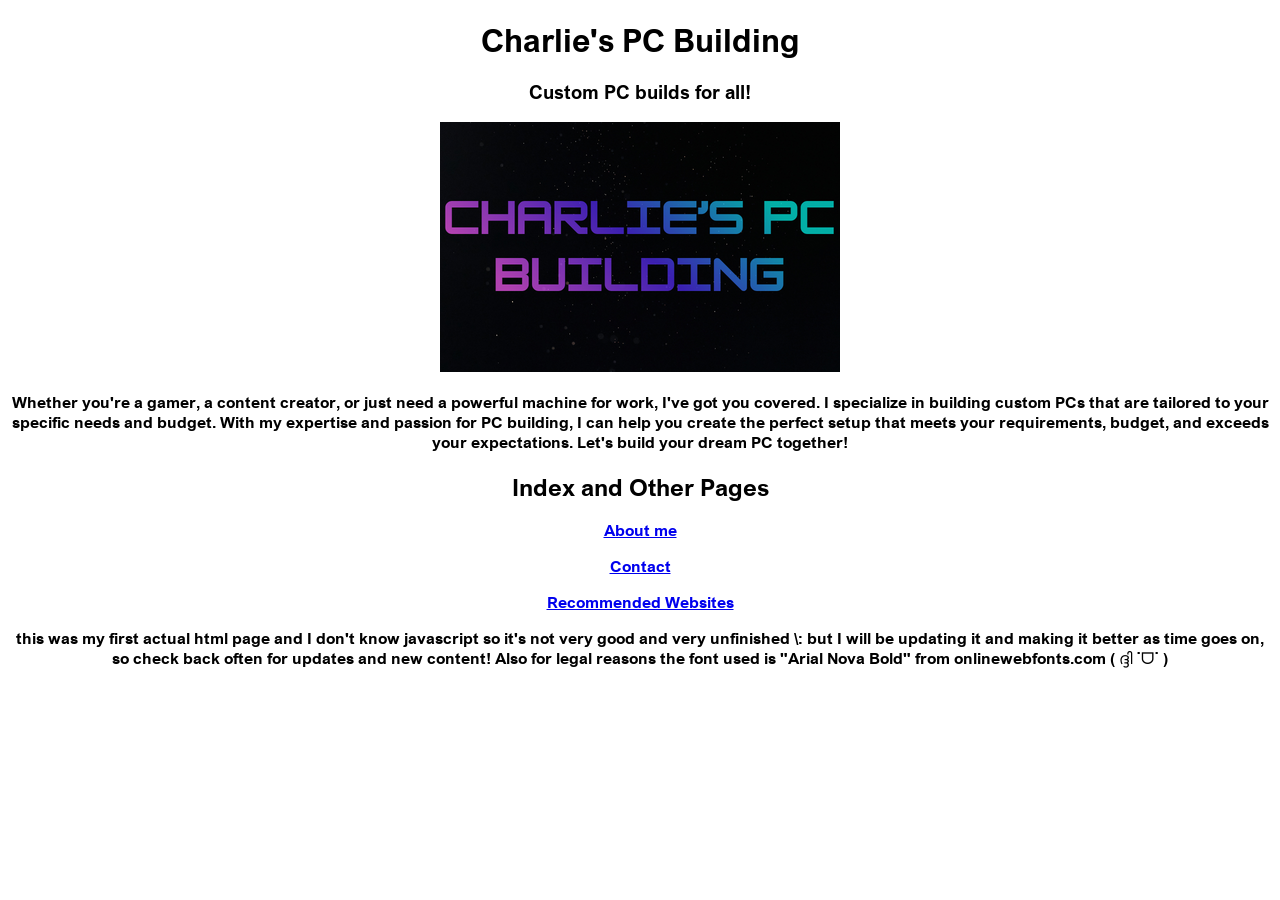
<file: index.html>
<!DOCTYPE html>
<html lang="en"><head>
<meta http-equiv="content-type" content="text/html; charset=UTF-8">
    <meta charset="UTF-8">
    <meta name="viewport" content="width=device-width, initial-scale=1.0">
    <title>Charlie's PC Building</title>
 <link rel="stylesheet" href="styles.css">
<link href="https://db.onlinewebfonts.com/c/9caf965400ad4def18b1100102b5b81e?family=Arial+Nova+Bold" rel="stylesheet"> 
</head>
<body>
    <h1>Charlie's PC Building</h1>
    <h3>Custom PC builds for all!</h3>
    <img src="logo.jpg" width="400" height="250" alt="Charlie's PC Building logo">


    <p>
        Whether you're a gamer, a content creator, or just need a 
powerful machine for work, I've got you covered. I specialize in 
building custom PCs that are tailored to your specific needs and budget.
 With my expertise and passion for PC building, I can help you create 
the perfect setup that meets your requirements, budget, and exceeds your
 expectations. Let's build your dream PC together! </p>
    <h2> Index and Other Pages </h2>
        <p><a href="about_me.html">About me</a></p>
        <p><a href="contact.html">Contact</a></p>
        <p><a href="recommended.html">Recommended Websites</a></p>
        <p>this was my first actual html page and I don't know javascript so it's not very good and very unfinished \:
            but I will be updating it and making it better as time goes on, so check back often for updates and new content!
        Also for legal reasons the font used is "Arial Nova Bold" from onlinewebfonts.com ( ദ്ദി ˙ᗜ˙ ) 
        </p>
</body></html>
</file>
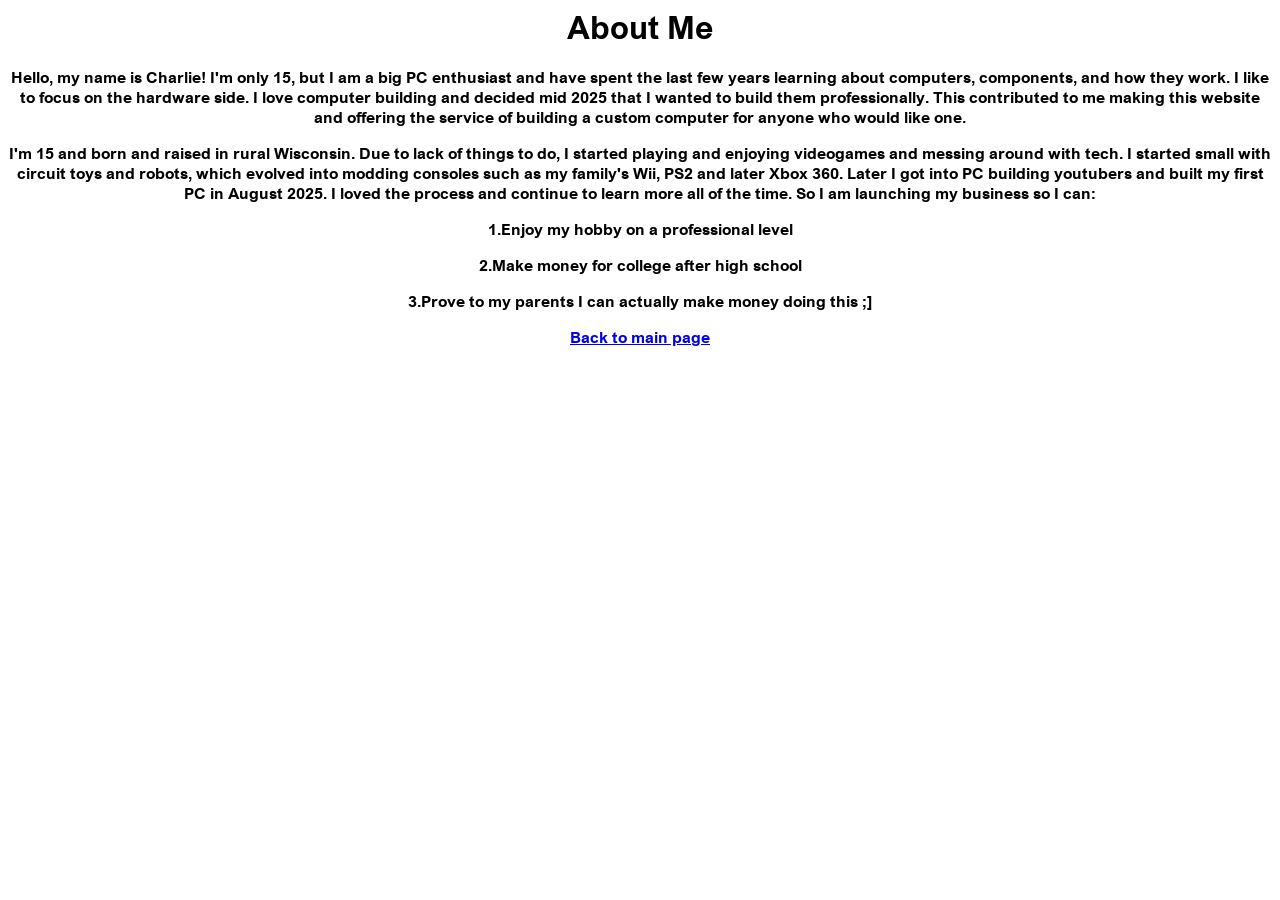
<file: about_me.html>
<html><head>
  
    <link rel="stylesheet" href="styles.css">
<link href="https://db.onlinewebfonts.com/c/9caf965400ad4def18b1100102b5b81e?family=Arial+Nova+Bold" rel="stylesheet">
</head><body><title>About Me</title>
<h1>About Me</h1>
   <p>Hello, my name is Charlie! I'm only 15, but I am a big PC enthusiast and have spent the last few years
        learning about computers, components, and how they work. I like to focus on the hardware side.
       I love computer building and decided mid 2025 that I wanted to build them professionally.
    This contributed to me making this website and offering the service of building a custom computer for anyone who would like one.
   </p>
<p>I'm 15 and born and raised in rural Wisconsin. Due to lack of things to do, I started playing and
   enjoying videogames and messing around with tech. I started small with circuit toys and robots,
   which evolved into modding consoles such as my family's Wii, PS2 and later Xbox 360. Later I
   got into PC building youtubers and built my first PC in August 2025. I loved the process and
   continue to learn more all of the time. So I am launching my business so I can:
</p>
<p>1.Enjoy my hobby on a professional level</p>
<p>2.Make money for college after high school</p>
<p>3.Prove to my parents I can actually make money doing this ;]</p>
  <p> <a href="index.html">Back to main page</a></p>
</h2></body></html>
</file>
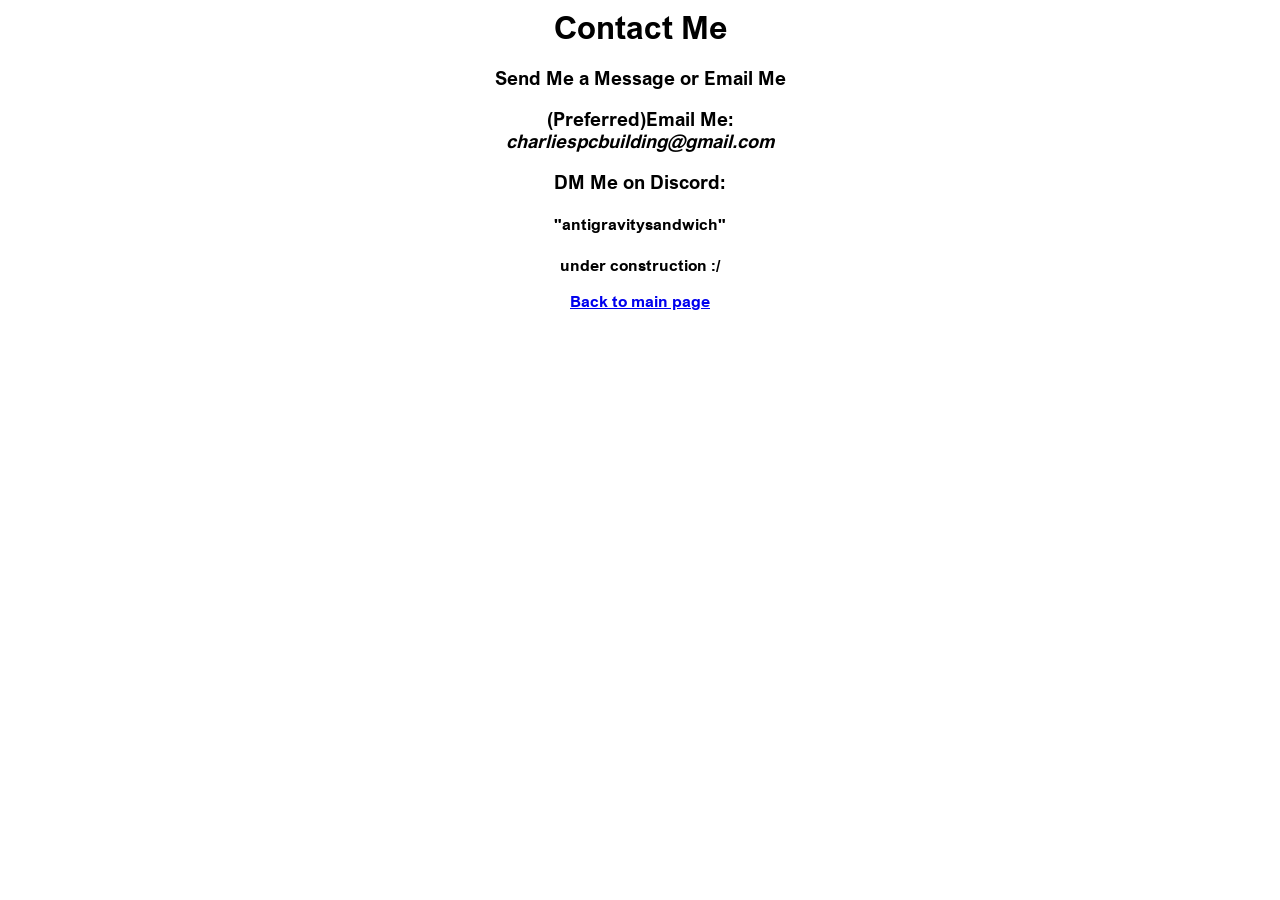
<file: contact.html>
<html>
    <title>Contact Me</title>
<head>
     <link rel="stylesheet" href="styles.css">
<link href="https://db.onlinewebfonts.com/c/9caf965400ad4def18b1100102b5b81e?family=Arial+Nova+Bold" rel="stylesheet"> 
</head>
<body>
        <h1>Contact Me</h1>
    <h3> Send Me a Message or Email Me</h3>
    <h3>(Preferred)Email Me:<address>charliespcbuilding@gmail.com</address></h3>
    <h3>DM Me on Discord:</h3>
        <h4>"antigravitysandwich"</h4>
    <p> under construction :/</p>
    <p><a href="index.html">Back to main page</a></p></body>
</html>
</file>
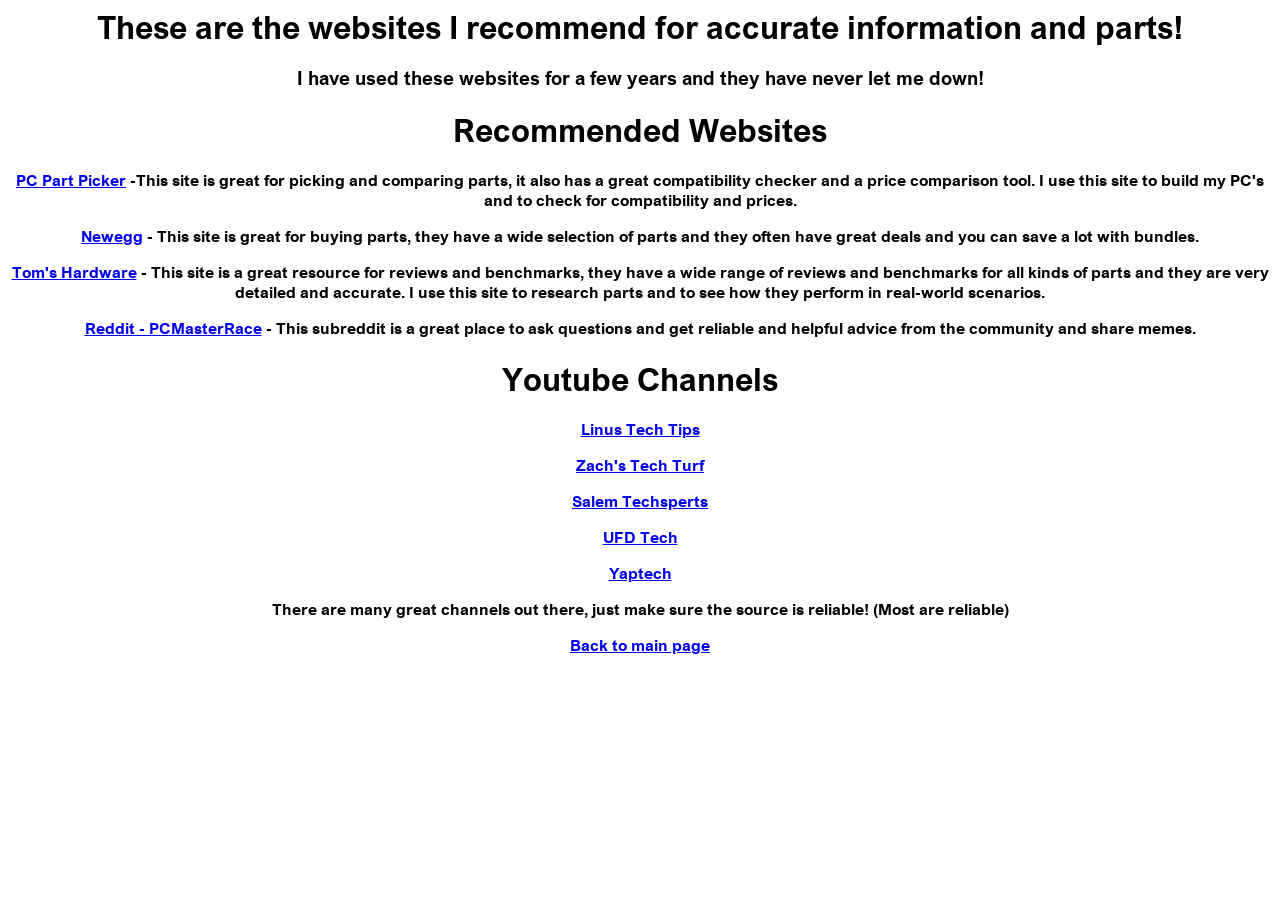
<file: recommended.html>
<html>
<head>
     <link rel="stylesheet" href="styles.css">
<link href="https://db.onlinewebfonts.com/c/9caf965400ad4def18b1100102b5b81e?family=Arial+Nova+Bold" rel="stylesheet"> 
</head>
<body><title> Recommended Websites</title>
    <h1
    >These are the websites I recommend for accurate information and parts!</h1>
    <h3    >I have used these websites for a few years and they have never let me down!</h3>
    <h1>Recommended Websites</h1>
    <p>
        <a href="https://pcpartpicker.com/">PC Part Picker</a> -This site is great for picking and comparing parts, it also has a great compatibility checker and a price comparison tool. I use this site to build my PC's and to check for compatibility and prices.
    </p>
    <p>
        <a href="https://www.newegg.com/">Newegg</a> - This site is great for buying parts, they have a wide selection of parts and they often have great deals and you can save a lot with bundles. </p>
    <p>
        <a href="https://www.tomshardware.com/">Tom's Hardware</a> - This site is a great resource for reviews and benchmarks, they have a wide range of reviews and benchmarks for all kinds of parts and they are very detailed and accurate. I use this site to research parts and to see how they perform in real-world scenarios. </p>
<p>
    <a href="https://www.reddit.com/r/pcmasterrace/">Reddit - PCMasterRace</a> - This subreddit is a great place to ask questions and get reliable and helpful advice from the community and share memes. </p>
<h1>Youtube Channels</h1>
<p>
    <a href="https://www.youtube.com/user/LinusTechTips">Linus Tech Tips</a>  </p>
  <p> <a href="https://www.youtube.com/@ZachsTechTurf">Zach's Tech Turf </a> </p>
<p><a href="https://www.youtube.com/@SalemTechsperts">Salem Techsperts</a></p>
<p><a href="https://www.youtube.com/@UFDTech">UFD Tech</a></p>
<p><a href="https://www.youtube.com/@brendanyaptech">Yaptech  </a></p>
  <p> There are many great channels out there, just make sure the source is reliable! (Most are reliable)</p>
<p><a href="index.html">Back to main page</a></p></body>
</html>
</file>
<file: styles.css>
@font-face {
  font-family: 'Arial Nova Bold';
  src: url('fonts/Arial\ Nova\ Bold.woff2') format('woff2'),
       url('fonts/Arial\ Nova\ Bold.woff') format('woff');
  font-weight: normal;
  font-style: normal;
  font-display: swap;
}
body {
    text-align: center;
    font-family: 'Arial Nova Bold';
}
</file>
